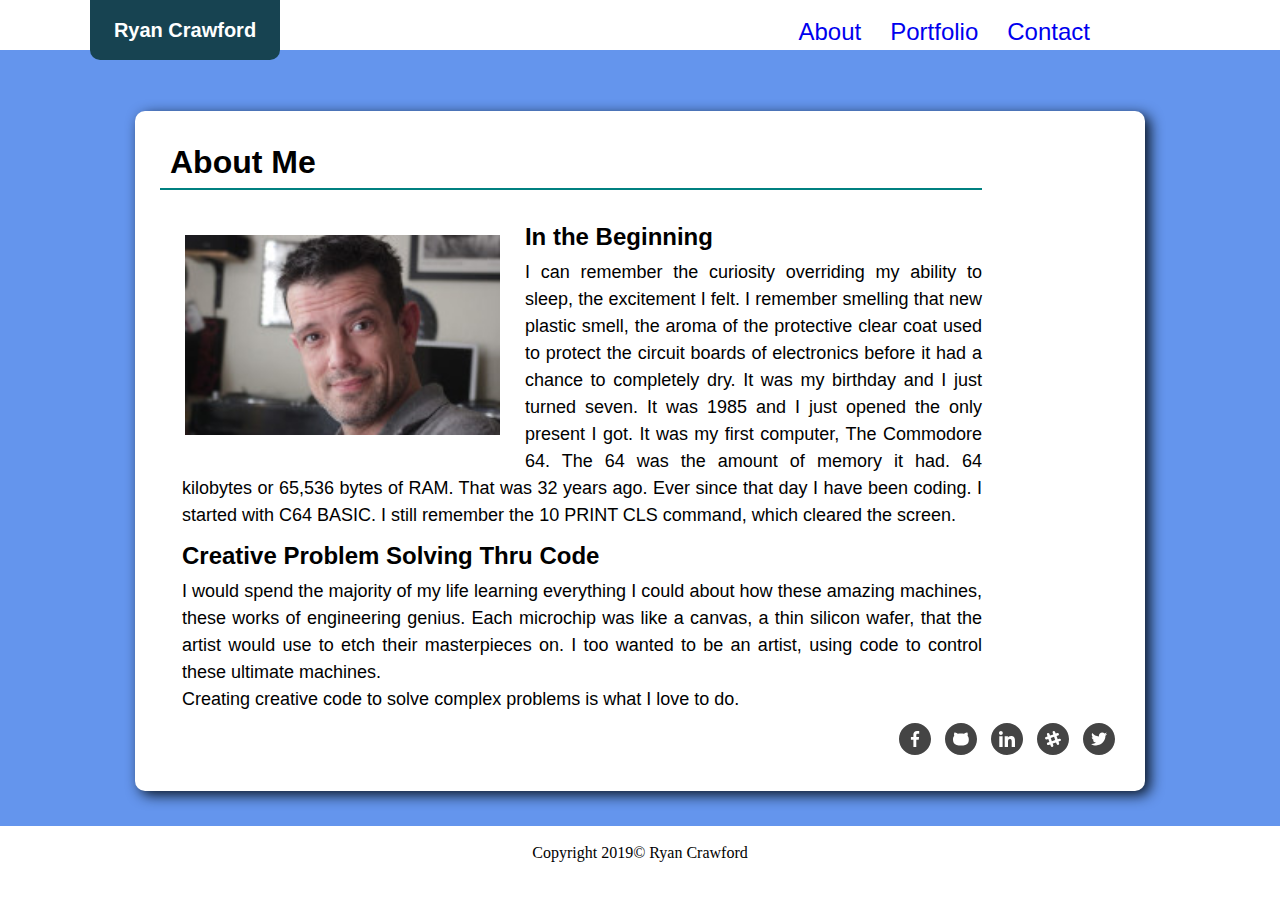
<file: index.html>
<!DOCTYPE html>
<html>
    <head>
        <meta name="viewport" content="width=device-width, initial-scale=1.0">
        <link rel="stylesheet" type="text/css" href="assets/css/reset.css">
        <link rel="stylesheet" type="text/css" href="assets/css/style.css">
        <title>About Me - Ryan Crawford - My Coding Portfolio</title>

    </head>
    <body>
            <header class="white-back relative header-shadow">
                    <a href="index.html"><div class="name-logo bold heading-font white-text blue-back float-left relative">Ryan Crawford</div></a>
                <nav class="float-right">
                    <ul>
                        <li class="menu-item active"><a href="index.html" alt="About Me">About</a></li>
                        <li class="menu-item"><a href="portfolio.html" alt="My Protfolio">Portfolio</a></li>
                        <li class="menu-item"><a href="contact.html" alt="Contact Me">Contact</a></li>
                    </ul>
                </nav>
               
            </header>
        <main class="background">
            
            <section class="box container-center white-back header-shadow">
                <article class="black-text">
                    <h2 class="box-title left bold">About Me</h2>
                    <div class="box-image float-left"><img src="assets/images/ryan-c-crawford.jpg" alt="Ryan Crawford Photo"></div>
                        <h3 class="black-text left bold">In the Beginning</h3>
                            <p>I can remember the curiosity overriding my ability to sleep, the excitement I felt.  I remember smelling that new plastic smell, the aroma of the protective clear coat used to protect the circuit boards of electronics before it had a chance to completely dry. It was my birthday and I just turned seven. It was 1985 and I just opened the only present I got. It was my first computer, The Commodore 64. The 64 was the amount of memory it had. 64 kilobytes or 65,536 bytes of RAM. That was 32 years ago. Ever since that day I have been coding. I started with C64 BASIC. I still remember the 10 PRINT CLS command, which cleared the screen.</p>
                        <h3 class="black-text left bold">Creative Problem Solving Thru Code</h3>
                            <p>I would spend the majority of my life learning everything I could about how these amazing machines, these works of engineering genius. Each microchip was like a canvas, a thin silicon wafer, that the artist would use to etch their masterpieces on. I too wanted to be an artist, using code to control these ultimate machines.</p>
                            <p>Creating creative code to solve complex problems is what I love to do.</p>
                    
                </article>
             <div class="special-wrapper">
                <section class="icons">
                     <!-- The Social Media Icons I used are Provided by: Nucleo Icons https://nucleoapp.com/ Free to Use -->
                        <ul>
                            <li>
                                <a href="#"><svg class="icon" height="32" width="32"><image xlink:href="assets/icons/social-1_round-facebook.svg"></svg></a>
                            </li>
                            <li>
                                <a href="#"><svg class="icon" height="32" width="32"><image xlink:href="assets/icons/social-1_round-github.svg"></svg></a>
                            </li>
                            <li>
                                <a href="#"><svg class="icon" height="32" width="32"><image xlink:href="assets/icons/social-1_round-linkedin.svg"></svg></a>
                            </li>
                            <li>
                                <a href="#"><svg class="icon" height="32" width="32"><image xlink:href="assets/icons/social-1_round-slack.svg"></svg></a>
                            </li>
                            <li>
                                <a href="#"><svg class="icon" height="32" width="32"><image xlink:href="assets/icons/social-1_round-twitter.svg"></svg></a>
                            </li>
                        </ul>
                </section>
                </div>
            </section>
            
        </main>
    <footer>
        <span class="copy">Copyright 2019© Ryan Crawford</span>
    </footer>
        
    </body>

</html>
</file>
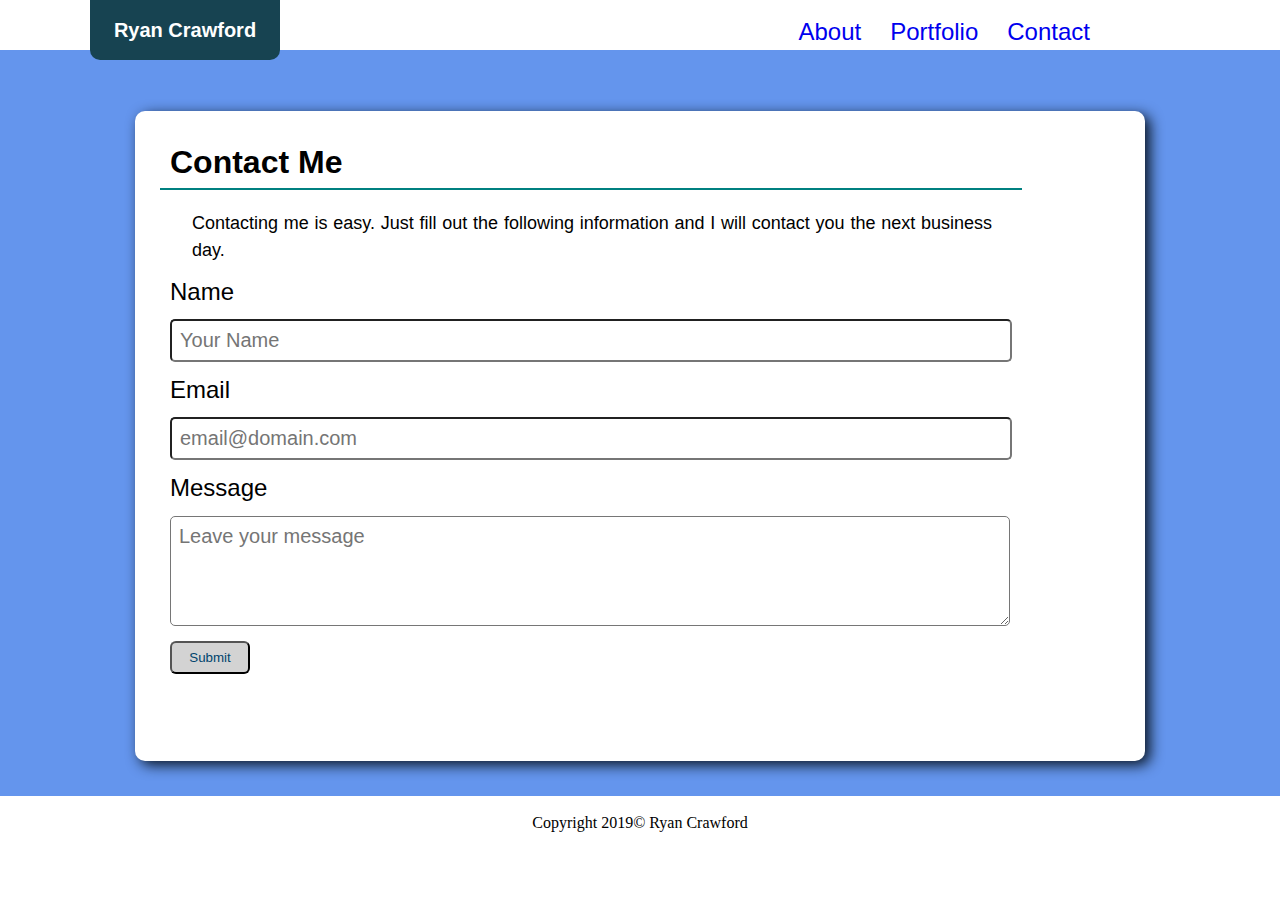
<file: contact.html>
<!DOCTYPE html>
<html>
    <head>
        <meta>
        <link rel="stylesheet" type="text/css" href="assets/css/reset.css">
        <link rel="stylesheet" type="text/css" href="assets/css/style.css">
        <title>Contact Me - Ryan Crawford - My Coding Portfolio</title>

    </head>
    <body>
            <header class="white-back relative header-shadow">
                    <a href="index.html"><div class="name-logo bold heading-font white-text blue-back float-left relative">Ryan Crawford</div></a>
                <nav class="float-right">
                    <ul>
                        <li class="menu-item active"><a href="index.html" alt="About Me">About</a></li>
                        <li class="menu-item"><a href="portfolio.html" alt="My Protfolio">Portfolio</a></li>
                        <li class="menu-item"><a href="contact.html" alt="Contact Me">Contact</a></li>
                    </ul>
                </nav>
               
            </header>
        <main class="background">
            
            <section class="box container-center white-back header-shadow">
                <article class="black-text">
                        <h2 class="box-title left bold">Contact Me</h2>
                            <div class="content-wrapper">
                                <p>Contacting me is easy. Just fill out the following information and I will contact you the next business day. </p>
                            <p>
                                <form type="POST" action="#">

                                    <label for="name">Name</label><br>
                                    <input type="text" maxlength="50" name="name" value="" placeholder="Your Name"><br>
                                    <label for="email">Email</label><br>
                                    <input type="email" maxlength="50" name="email" value="" placeholder="email@domain.com"><br>
                                    <label for="message">Message</label><br>
                                    <textarea rows="4" cols="50" name="message" value="" placeholder="Leave your message"></textarea><br>
                                    <button name="submit" value="submit">Submit</button>
                                    
                                </form>
                                </p>
                            </div>
                </article>
            </section>
        </main>
        <footer>
                <span class="copy">Copyright 2019© Ryan Crawford</span>
        </footer>
    </body>

</html>
</file>
<file: assets/css/style.css>
/** Color Scheme **/
.black-text{ color:black; }
.white-text{ color:white; }
.blue-back{ background-color: #174351; }
.white-back{ background-color: white; }
.blue-text{ color:blue; }

/** Set some Defaults **/
body{margin: 0 0;}
.heading-font, h1, h2, h3, h4, h5, h6, p, a{font-family: Arial, Helvetica, sans-serif;}
h1, h2, h3, h4, h5, h6 {
    padding-bottom: 10px;
    padding-top: 15px;
    font-size: x-large;
    padding-left: 22px;
}
p {
    line-height: 1.5;
    max-width: 800px;
    text-align: justify;
    font-size: large;
    padding-left: 22px;
}
/** Header Components **/

header {
    width: 100%;
    height: 50px;
    margin-bottom: auto;
}
.header-shadow{box-shadow: 5px 4px 14px 0px #091421;}
.name-logo {
    display: inline-block;
    padding: 20px;
    margin-left: 90px;
    font-size: 20px;
    width: 150px;
    text-align: center;
    border-bottom-left-radius: 10px;
    border-bottom-right-radius: 10px;
    z-index: 5;
}

/** Navagation / Menus **/

nav{
    margin-right: 190px;
    margin-top: 20px;
}
.menu-item{
    display: inline;
    padding-left: 25px;
    font-size: x-large;
}
.menu-item:focus {
    color: darkred;
    border: dashed 1px black;
    padding: 4px;
  }
nav a {text-decoration: none;}
nav.active a {color:red;}
nav a:hover{ color:green !important; }

/** Content Area **/

.background { 
        background-repeat: no-repeat;
        background-attachment: fixed;
        background-color: cornflowerblue;
        position: relative;
        margin: 0 auto;
        width: 100%;
        padding-top: 1px;
        margin-bottom: 19px;
        padding-bottom: 10px;
}
.container-center{ 
    width: 960px;
    margin: 60px auto 25px auto;
    border-radius: 10px;
    min-height: 600px;
}
.box-image img { height: 200px; }
article{ display: inline-block; }
footer span.copy{ display: block; text-align: center; }
.center{ text-align: center;}
.flow-box { display: inline-block; }
.over-banner{
    position: relative;
    top: -80px;
    background-color: rgba( 20, 14, 21, 0.80);
    height: 60px;
    width: 312px;
    border: 2px solid white;
}
.over-title{
    position: relative;
    padding-top: 20px;
    font-size: x-large;
    font-family: sans-serif;
    text-transform: uppercase;
}

.box { padding:25px; }
.relative{ position: relative; }
.box-image{ padding: 25px; }
.box-title{
    font-size: xx-large;
    padding: 10px;
    border-bottom: 2px solid teal;
    margin-bottom: 20px;
}
.content-wrapper{
    padding-left:10px;
    padding-right:30px;
    line-height: 2.3;
}
footer{
    width: 100%;
    height:50px;
    clear: both;
}
.border-top{ border-top:3px solid; }


/** Positioning **/

.float-left{ float: left; }
.float-right{ float: right; }
.center{ text-align: center; }
.left{ text-align: left; }
.right{ text-align: right; }
.relative{ position: relative;}
.absolute{ position: absolute;}
/** Text Styling **/

.bold{ font-weight: bold; }


/** Form Styles **/

input, textarea{     
    width: 100%;
    border-radius: 5px;
    padding: 8px;
    font-size: 20px;
    font-family: sans-serif; 
}

button {
        min-width: 80px;
        border-radius: 6px;
        text-align: center;
        cursor: pointer;
        color: #00446D;
        background-color: lightgrey;
        padding: 7px 13px 7px;
        border-width: 2px;
        border-color: black;
}

label {
    font-family: sans-serif;
    font-size: x-large;
}

/** Icon styles **/

.icons{ 
    display: inline-block;
    width: 100%; 
}
.icons ul {
    float: right;
    padding-top: 5px;
}
.icons li{ display: inline-block; }
.icon{ padding: 5px;}
.icons svg:hover { box-shadow: 1px 1px 1px 1px black; }

@media only screen and (max-width: 1048px) { 
    .container-center{ width: 80%;}
    nav { margin-right: 5px; }
    header { width: 100%;min-width: 600px;}
    .name-logo {margin-left: 0;}
}

@media only screen and (max-width: 720px) {
    .box-image{
        float: none;
        width:80%;
        height: auto;
        text-align: center;
        display: block;
    }
   
    .container-center{width: 80%;}
    nav {margin-right: 5px;float:  left; }
    header {width: 100%;min-width: 600px;}
    .name-logo {margin-left: 0;}
}
</file>
